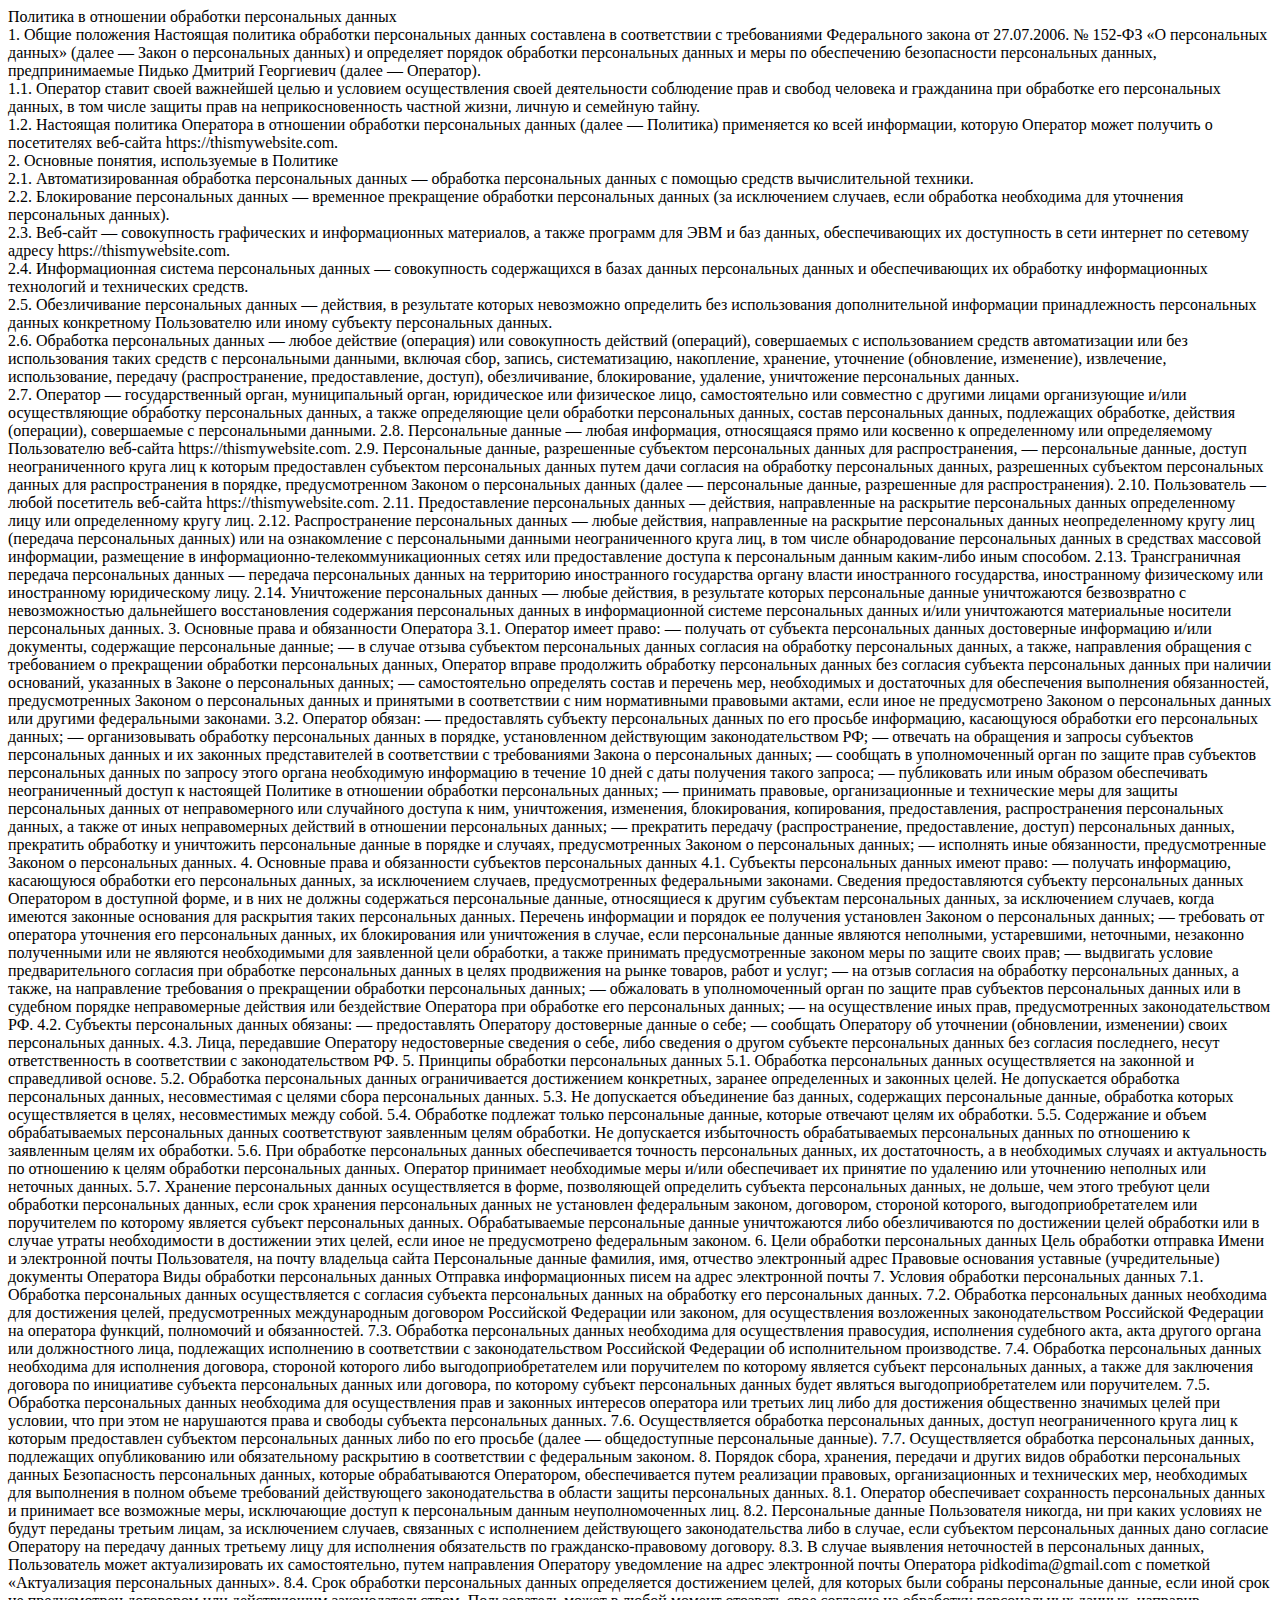
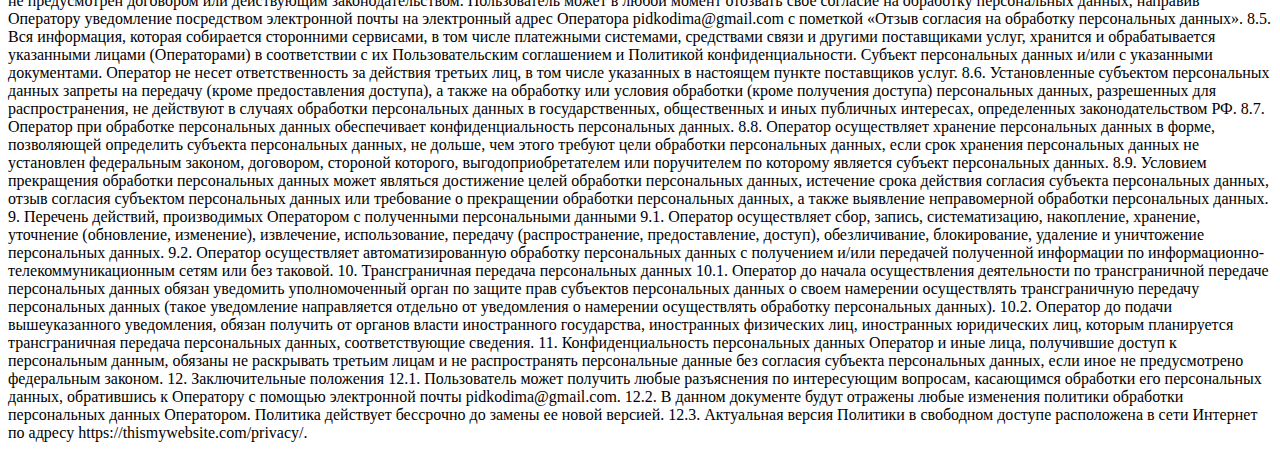
<file: policy.html>
<!DOCTYPE html>
<html lang="en">
<head>
    <meta charset="UTF-8">
    <meta name="viewport" content="width=device-width, initial-scale=1.0">
    <title>Политика конфиденциальности</title>
</head>
<body>
Политика в отношении обработки персональных данных<br>
1. Общие положения
Настоящая политика обработки персональных данных составлена в соответствии с требованиями Федерального закона от 27.07.2006. № 152-ФЗ «О персональных данных» (далее — Закон о персональных данных) и определяет порядок обработки персональных данных и меры по обеспечению безопасности персональных данных, предпринимаемые Пидько Дмитрий Георгиевич (далее — Оператор).<br>
1.1. Оператор ставит своей важнейшей целью и условием осуществления своей деятельности соблюдение прав и свобод человека и гражданина при обработке его персональных данных, в том числе защиты прав на неприкосновенность частной жизни, личную и семейную тайну.<br>
1.2. Настоящая политика Оператора в отношении обработки персональных данных (далее — Политика) применяется ко всей информации, которую Оператор может получить о посетителях веб-сайта https://thismywebsite.com.<br>
2. Основные понятия, используемые в Политике<br>
2.1. Автоматизированная обработка персональных данных — обработка персональных данных с помощью средств вычислительной техники.<br>
2.2. Блокирование персональных данных — временное прекращение обработки персональных данных (за исключением случаев, если обработка необходима для уточнения персональных данных).<br>
2.3. Веб-сайт — совокупность графических и информационных материалов, а также программ для ЭВМ и баз данных, обеспечивающих их доступность в сети интернет по сетевому адресу https://thismywebsite.com.<br>
2.4. Информационная система персональных данных — совокупность содержащихся в базах данных персональных данных и обеспечивающих их обработку информационных технологий и технических средств.<br>
2.5. Обезличивание персональных данных — действия, в результате которых невозможно определить без использования дополнительной информации принадлежность персональных данных конкретному Пользователю или иному субъекту персональных данных.<br>
2.6. Обработка персональных данных — любое действие (операция) или совокупность действий (операций), совершаемых с использованием средств автоматизации или без использования таких средств с персональными данными, включая сбор, запись, систематизацию, накопление, хранение, уточнение (обновление, изменение), извлечение, использование, передачу (распространение, предоставление, доступ), обезличивание, блокирование, удаление, уничтожение персональных данных.<br>
2.7. Оператор — государственный орган, муниципальный орган, юридическое или физическое лицо, самостоятельно или совместно с другими лицами организующие и/или осуществляющие обработку персональных данных, а также определяющие цели обработки персональных данных, состав персональных данных, подлежащих обработке, действия (операции), совершаемые с персональными данными.
2.8. Персональные данные — любая информация, относящаяся прямо или косвенно к определенному или определяемому Пользователю веб-сайта https://thismywebsite.com.
2.9. Персональные данные, разрешенные субъектом персональных данных для распространения, — персональные данные, доступ неограниченного круга лиц к которым предоставлен субъектом персональных данных путем дачи согласия на обработку персональных данных, разрешенных субъектом персональных данных для распространения в порядке, предусмотренном Законом о персональных данных (далее — персональные данные, разрешенные для распространения).
2.10. Пользователь — любой посетитель веб-сайта https://thismywebsite.com.
2.11. Предоставление персональных данных — действия, направленные на раскрытие персональных данных определенному лицу или определенному кругу лиц.
2.12. Распространение персональных данных — любые действия, направленные на раскрытие персональных данных неопределенному кругу лиц (передача персональных данных) или на ознакомление с персональными данными неограниченного круга лиц, в том числе обнародование персональных данных в средствах массовой информации, размещение в информационно-телекоммуникационных сетях или предоставление доступа к персональным данным каким-либо иным способом.
2.13. Трансграничная передача персональных данных — передача персональных данных на территорию иностранного государства органу власти иностранного государства, иностранному физическому или иностранному юридическому лицу.
2.14. Уничтожение персональных данных — любые действия, в результате которых персональные данные уничтожаются безвозвратно с невозможностью дальнейшего восстановления содержания персональных данных в информационной системе персональных данных и/или уничтожаются материальные носители персональных данных.
3. Основные права и обязанности Оператора
3.1. Оператор имеет право:
— получать от субъекта персональных данных достоверные информацию и/или документы, содержащие персональные данные;
— в случае отзыва субъектом персональных данных согласия на обработку персональных данных, а также, направления обращения с требованием о прекращении обработки персональных данных, Оператор вправе продолжить обработку персональных данных без согласия субъекта персональных данных при наличии оснований, указанных в Законе о персональных данных;
— самостоятельно определять состав и перечень мер, необходимых и достаточных для обеспечения выполнения обязанностей, предусмотренных Законом о персональных данных и принятыми в соответствии с ним нормативными правовыми актами, если иное не предусмотрено Законом о персональных данных или другими федеральными законами.
3.2. Оператор обязан:
— предоставлять субъекту персональных данных по его просьбе информацию, касающуюся обработки его персональных данных;
— организовывать обработку персональных данных в порядке, установленном действующим законодательством РФ;
— отвечать на обращения и запросы субъектов персональных данных и их законных представителей в соответствии с требованиями Закона о персональных данных;
— сообщать в уполномоченный орган по защите прав субъектов персональных данных по запросу этого органа необходимую информацию в течение 10 дней с даты получения такого запроса;
— публиковать или иным образом обеспечивать неограниченный доступ к настоящей Политике в отношении обработки персональных данных;
— принимать правовые, организационные и технические меры для защиты персональных данных от неправомерного или случайного доступа к ним, уничтожения, изменения, блокирования, копирования, предоставления, распространения персональных данных, а также от иных неправомерных действий в отношении персональных данных;
— прекратить передачу (распространение, предоставление, доступ) персональных данных, прекратить обработку и уничтожить персональные данные в порядке и случаях, предусмотренных Законом о персональных данных;
— исполнять иные обязанности, предусмотренные Законом о персональных данных.
4. Основные права и обязанности субъектов персональных данных
4.1. Субъекты персональных данных имеют право:
— получать информацию, касающуюся обработки его персональных данных, за исключением случаев, предусмотренных федеральными законами. Сведения предоставляются субъекту персональных данных Оператором в доступной форме, и в них не должны содержаться персональные данные, относящиеся к другим субъектам персональных данных, за исключением случаев, когда имеются законные основания для раскрытия таких персональных данных. Перечень информации и порядок ее получения установлен Законом о персональных данных;
— требовать от оператора уточнения его персональных данных, их блокирования или уничтожения в случае, если персональные данные являются неполными, устаревшими, неточными, незаконно полученными или не являются необходимыми для заявленной цели обработки, а также принимать предусмотренные законом меры по защите своих прав;
— выдвигать условие предварительного согласия при обработке персональных данных в целях продвижения на рынке товаров, работ и услуг;
— на отзыв согласия на обработку персональных данных, а также, на направление требования о прекращении обработки персональных данных;
— обжаловать в уполномоченный орган по защите прав субъектов персональных данных или в судебном порядке неправомерные действия или бездействие Оператора при обработке его персональных данных;
— на осуществление иных прав, предусмотренных законодательством РФ.
4.2. Субъекты персональных данных обязаны:
— предоставлять Оператору достоверные данные о себе;
— сообщать Оператору об уточнении (обновлении, изменении) своих персональных данных.
4.3. Лица, передавшие Оператору недостоверные сведения о себе, либо сведения о другом субъекте персональных данных без согласия последнего, несут ответственность в соответствии с законодательством РФ.
5. Принципы обработки персональных данных
5.1. Обработка персональных данных осуществляется на законной и справедливой основе.
5.2. Обработка персональных данных ограничивается достижением конкретных, заранее определенных и законных целей. Не допускается обработка персональных данных, несовместимая с целями сбора персональных данных.
5.3. Не допускается объединение баз данных, содержащих персональные данные, обработка которых осуществляется в целях, несовместимых между собой.
5.4. Обработке подлежат только персональные данные, которые отвечают целям их обработки.
5.5. Содержание и объем обрабатываемых персональных данных соответствуют заявленным целям обработки. Не допускается избыточность обрабатываемых персональных данных по отношению к заявленным целям их обработки.
5.6. При обработке персональных данных обеспечивается точность персональных данных, их достаточность, а в необходимых случаях и актуальность по отношению к целям обработки персональных данных. Оператор принимает необходимые меры и/или обеспечивает их принятие по удалению или уточнению неполных или неточных данных.
5.7. Хранение персональных данных осуществляется в форме, позволяющей определить субъекта персональных данных, не дольше, чем этого требуют цели обработки персональных данных, если срок хранения персональных данных не установлен федеральным законом, договором, стороной которого, выгодоприобретателем или поручителем по которому является субъект персональных данных. Обрабатываемые персональные данные уничтожаются либо обезличиваются по достижении целей обработки или в случае утраты необходимости в достижении этих целей, если иное не предусмотрено федеральным законом.
6. Цели обработки персональных данных
Цель обработки	отправка Имени и электронной почты Пользователя, на почту владельца сайта
Персональные данные	
фамилия, имя, отчество
электронный адрес
Правовые основания	
уставные (учредительные) документы Оператора
Виды обработки персональных данных	
Отправка информационных писем на адрес электронной почты
7. Условия обработки персональных данных
7.1. Обработка персональных данных осуществляется с согласия субъекта персональных данных на обработку его персональных данных.
7.2. Обработка персональных данных необходима для достижения целей, предусмотренных международным договором Российской Федерации или законом, для осуществления возложенных законодательством Российской Федерации на оператора функций, полномочий и обязанностей.
7.3. Обработка персональных данных необходима для осуществления правосудия, исполнения судебного акта, акта другого органа или должностного лица, подлежащих исполнению в соответствии с законодательством Российской Федерации об исполнительном производстве.
7.4. Обработка персональных данных необходима для исполнения договора, стороной которого либо выгодоприобретателем или поручителем по которому является субъект персональных данных, а также для заключения договора по инициативе субъекта персональных данных или договора, по которому субъект персональных данных будет являться выгодоприобретателем или поручителем.
7.5. Обработка персональных данных необходима для осуществления прав и законных интересов оператора или третьих лиц либо для достижения общественно значимых целей при условии, что при этом не нарушаются права и свободы субъекта персональных данных.
7.6. Осуществляется обработка персональных данных, доступ неограниченного круга лиц к которым предоставлен субъектом персональных данных либо по его просьбе (далее — общедоступные персональные данные).
7.7. Осуществляется обработка персональных данных, подлежащих опубликованию или обязательному раскрытию в соответствии с федеральным законом.
8. Порядок сбора, хранения, передачи и других видов обработки персональных данных
Безопасность персональных данных, которые обрабатываются Оператором, обеспечивается путем реализации правовых, организационных и технических мер, необходимых для выполнения в полном объеме требований действующего законодательства в области защиты персональных данных.
8.1. Оператор обеспечивает сохранность персональных данных и принимает все возможные меры, исключающие доступ к персональным данным неуполномоченных лиц.
8.2. Персональные данные Пользователя никогда, ни при каких условиях не будут переданы третьим лицам, за исключением случаев, связанных с исполнением действующего законодательства либо в случае, если субъектом персональных данных дано согласие Оператору на передачу данных третьему лицу для исполнения обязательств по гражданско-правовому договору.
8.3. В случае выявления неточностей в персональных данных, Пользователь может актуализировать их самостоятельно, путем направления Оператору уведомление на адрес электронной почты Оператора pidkodima@gmail.com с пометкой «Актуализация персональных данных».
8.4. Срок обработки персональных данных определяется достижением целей, для которых были собраны персональные данные, если иной срок не предусмотрен договором или действующим законодательством.
Пользователь может в любой момент отозвать свое согласие на обработку персональных данных, направив Оператору уведомление посредством электронной почты на электронный адрес Оператора pidkodima@gmail.com с пометкой «Отзыв согласия на обработку персональных данных».
8.5. Вся информация, которая собирается сторонними сервисами, в том числе платежными системами, средствами связи и другими поставщиками услуг, хранится и обрабатывается указанными лицами (Операторами) в соответствии с их Пользовательским соглашением и Политикой конфиденциальности. Субъект персональных данных и/или с указанными документами. Оператор не несет ответственность за действия третьих лиц, в том числе указанных в настоящем пункте поставщиков услуг.
8.6. Установленные субъектом персональных данных запреты на передачу (кроме предоставления доступа), а также на обработку или условия обработки (кроме получения доступа) персональных данных, разрешенных для распространения, не действуют в случаях обработки персональных данных в государственных, общественных и иных публичных интересах, определенных законодательством РФ.
8.7. Оператор при обработке персональных данных обеспечивает конфиденциальность персональных данных.
8.8. Оператор осуществляет хранение персональных данных в форме, позволяющей определить субъекта персональных данных, не дольше, чем этого требуют цели обработки персональных данных, если срок хранения персональных данных не установлен федеральным законом, договором, стороной которого, выгодоприобретателем или поручителем по которому является субъект персональных данных.
8.9. Условием прекращения обработки персональных данных может являться достижение целей обработки персональных данных, истечение срока действия согласия субъекта персональных данных, отзыв согласия субъектом персональных данных или требование о прекращении обработки персональных данных, а также выявление неправомерной обработки персональных данных.
9. Перечень действий, производимых Оператором с полученными персональными данными
9.1. Оператор осуществляет сбор, запись, систематизацию, накопление, хранение, уточнение (обновление, изменение), извлечение, использование, передачу (распространение, предоставление, доступ), обезличивание, блокирование, удаление и уничтожение персональных данных.
9.2. Оператор осуществляет автоматизированную обработку персональных данных с получением и/или передачей полученной информации по информационно-телекоммуникационным сетям или без таковой.
10. Трансграничная передача персональных данных
10.1. Оператор до начала осуществления деятельности по трансграничной передаче персональных данных обязан уведомить уполномоченный орган по защите прав субъектов персональных данных о своем намерении осуществлять трансграничную передачу персональных данных (такое уведомление направляется отдельно от уведомления о намерении осуществлять обработку персональных данных).
10.2. Оператор до подачи вышеуказанного уведомления, обязан получить от органов власти иностранного государства, иностранных физических лиц, иностранных юридических лиц, которым планируется трансграничная передача персональных данных, соответствующие сведения.
11. Конфиденциальность персональных данных
Оператор и иные лица, получившие доступ к персональным данным, обязаны не раскрывать третьим лицам и не распространять персональные данные без согласия субъекта персональных данных, если иное не предусмотрено федеральным законом.
12. Заключительные положения
12.1. Пользователь может получить любые разъяснения по интересующим вопросам, касающимся обработки его персональных данных, обратившись к Оператору с помощью электронной почты pidkodima@gmail.com.
12.2. В данном документе будут отражены любые изменения политики обработки персональных данных Оператором. Политика действует бессрочно до замены ее новой версией.
12.3. Актуальная версия Политики в свободном доступе расположена в сети Интернет по адресу https://thismywebsite.com/privacy/.   
</body>
</html>
</file>
